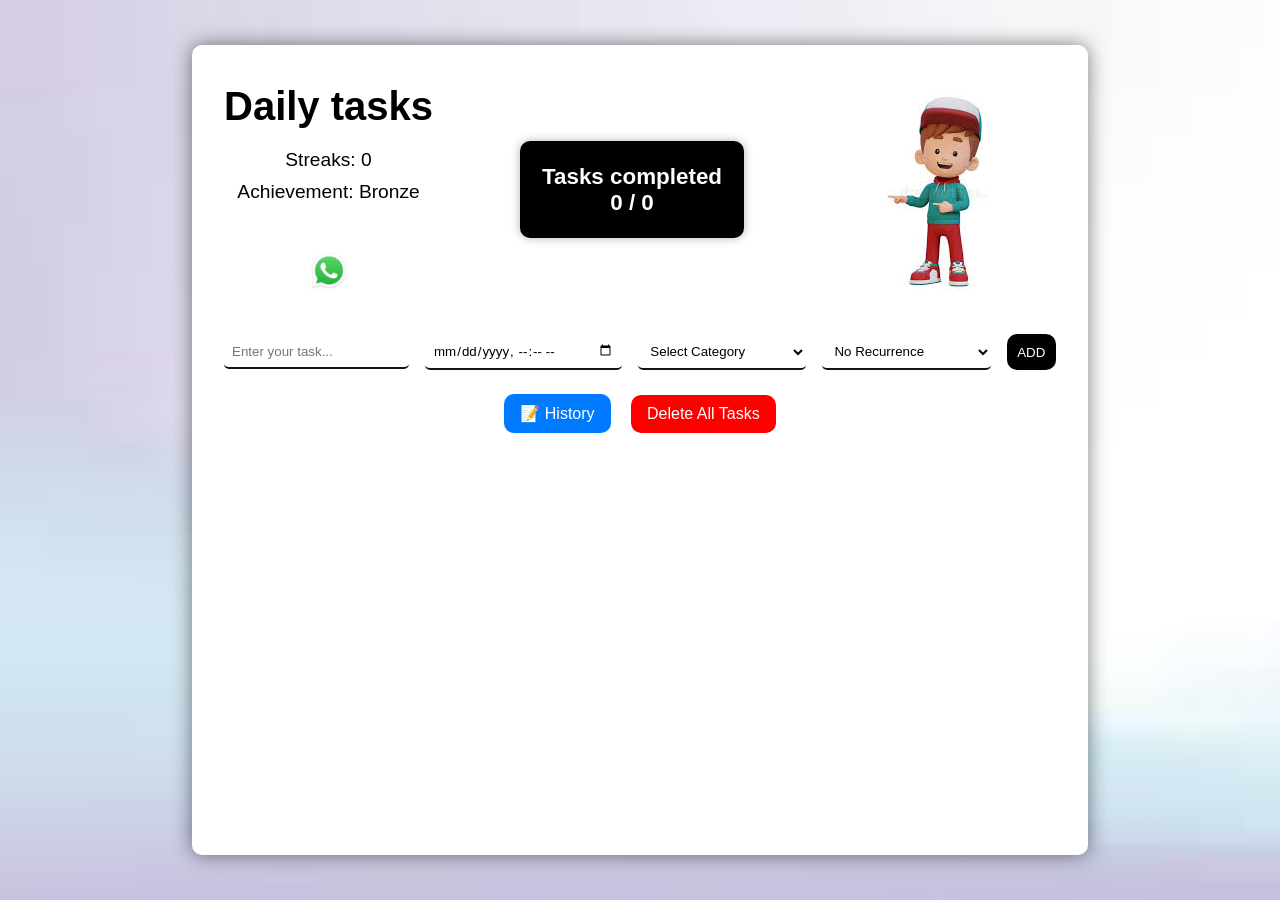
<file: index.html>
<!DOCTYPE html>
<html lang="en">
<head>
    <meta charset="UTF-8">
    <meta name="viewport" content="width=device-width, initial-scale=1.0">
    <title>Todo List</title>
    <link rel="stylesheet" href="home.css">  
    <script src="https://code.jquery.com/jquery-3.6.0.min.js"></script>
    <script src="app.js" defer></script>
</head>
<body>
    <div class="container-home">
        <div class="stats">
            <div class="details">
                <h1>Daily tasks</h1>
                <div class="streaks">Streaks: <span>0</span></div>
                <div class="streaks" id="achievement">Achievement: Bronze</div>
                <div class="share-buttons">
                    <a class="whatsapp" href="#"><img src="images/whatsapp.jfif" alt=""></a>
                </div>
            </div>
            <div class="stats-number">
                <div id="numbers">
                    <p id="task-head">Tasks completed</p>
                    <p id="task-stats">0 / 0</p>
                </div>
            </div>
            <img src="images/boy.jfif" alt="Profile Image">
        </div>

        <form id="inputs">
            <input type="text" id="input-task" placeholder="Enter your task...">
            <input type="datetime-local" id="input-time">
            <select name="category" id="category">
                <option value="" disabled selected>Select Category</option>
                <option value="personal">Personal</option>
                <option value="fitness">Fitness</option>
                <option value="hobby">Hobby</option>
                <option value="others">Others</option>
            </select>
            <select name="recurrence" id="recurrence">
                <option value="none" selected>No Recurrence</option>
                <option value="daily">Daily</option>
                <option value="weekly">Weekly</option>
                <option value="monthly">Monthly</option>
            </select>
            <button id="newtask" type="submit" aria-label="Add new task">ADD</button>
        </form>
        <button id="history">📝 History</button>
        <button id="delete-all" class="delete-btn">Delete All Tasks</button>
        <ul id="task-list"></ul>
      
       
    </div>

    <div id="custom-alert" class="popup">
        <div class="popup-content">
            <p id="alert-message">Don't forget to prioritize your well-being, add a fitness task!</p>
            <button id="alert-ok">Got it</button>
        </div>
    </div>

    <div id="history-popup" class="popup">
        <div class="popup-content">
            <h2>Completed Tasks History</h2>
            <ul id="history-list"></ul>
            <button id="history-ok">Close</button>
        </div>
    </div>
</body>
</html>
</file>
<file: home.css>
* {
    margin: 0;
    padding: 0;
    box-sizing: border-box;
    font-family: Arial, sans-serif;
}

body {
    background: url(images/todo.jfif);
    background-size: cover;
    background-repeat: no-repeat;
    height: 100vh;
    width: 100vw;
    color: black;
    display: flex;
    justify-content: center;
    align-items: center;
}

.container-home {
    width: 70%;
    height: 90%;
    background-color: white;
    padding: 2em;
    border-radius: 10px;
    box-shadow: 0 0 20px rgba(0, 0, 0, 0.5);
    text-align: center;
}

.stats {
    display: flex;
    justify-content: space-between;
    align-items: center;
    margin-bottom: 2em;
}

.details h1 {
    font-size: 2.5em;
    margin-bottom: 0.5em;
}

.streaks {
    font-size: 1.2em;
    margin-top: 0.5em;
}

#numbers {
    background-color: black;
    color: white;
    padding: 1em;
    border-radius: 10px;
    font-weight: bold;
    font-size: 1.4em;
    box-shadow: 0 0 10px rgba(0, 0, 0, 0.3);
}

form {
    display: flex;
    align-items: center;
    margin-bottom: 1.5em;
    gap: 1em;
}

form input, form select {
    padding: 0.6em;
    background-color: white;
    border: none;
    border-bottom: 2.4px solid rgb(19, 20, 20);
    border-radius: 5px;
    color: black;
    width: 200px;
}

.button, #delete-all, #history, .add-btn {
    padding: 0.6em 1em;
    border: none;
    border-radius: 10px;
    color: white;
    font-size: 1em;
    cursor: pointer;
    transition: all 0.3s ease;
    margin: 0 0.5em;
}

#newtask {
    background-color: black;
    padding: 0.8em;
    color: white;
    border-radius: 10px;
    border: none;
}

.button {
    background-color: rgb(14, 15, 17);
}

.button:hover {
    background-color: #131414;
}

.add-btn {
    background-color: black;
}

.add-btn:hover {
    background-color: #333;
}

#delete-all {
    background-color: rgb(255, 0, 0);
}

#delete-all:hover {
    background-color: #d40000;
}

#history {
    background-color: rgb(0, 123, 255);
}

#history:hover {
    background-color: #007bff;
}

#task-list {
    display: flex;
    flex-direction: column;
    gap: 1em;
    max-height: 25vh;
    overflow-y: auto;
}

.taskItem {
    display: flex;
    justify-content: space-between;
    align-items: center;
    padding: 1em;
    background-color: white;
    border-radius: 10px;
    box-shadow: 0px 7px 29px rgba(100, 100, 111, 0.2);
}

.modify img {
    height: 24px;
    width: 24px;
    margin-left: 0.5em;
    cursor: pointer;
}

.modify img:hover {
    transform: scale(1.2);
}

.whatsapp > img {
    height: 40px;
    width: 40px;
}

.share-buttons{
    margin-top: 3em;
}

.telegram > img {
    height: 35px;
    width: 35px;
    padding-bottom: 0.2em;
}


.popup-content>h2{
    margin: 1.5em;
}

#custom-alert{
    display: none;
    position: fixed;
    z-index: 2;
    left: 50%;
    top: 50%;
    transform: translate(-50%, -50%);
    width: 30%;
    height: 20%;
    background-color: white;
    border-radius: 10px;
    box-shadow: 0 0 20px rgba(0, 0, 0, 0.5);
    padding: 2em;
    text-align: center;
}

#history-popup{
    display: none;
    position: fixed;
    z-index: 2;
    left: 50%;
    top: 50%;
    transform: translate(-50%, -50%);
    width: 50%;
    height: 50%;
    background-color: white;
    border-radius: 10px;
    box-shadow: 0 0 20px rgba(0, 0, 0, 0.5);
    padding: 2em;
    text-align: center;
}

#history-list {
    list-style-type: none;
    padding: 0;
    margin: 0;
    height: 20vh;
    overflow: scroll;
}

#history-list>li{
    padding: 1em;
}

#history-ok ,#alert-ok{
    margin-top: 1em;
    padding: 0.6em 1em;
    background-color: rgb(14, 15, 17);
    color: white;
    border: none;
    border-radius: 10px;
    cursor: pointer;
    transition: background-color 0.3s ease;
}

#history-ok:hover {
    background-color: #333;
    transform: scale(1.2);
}

.popup {
    display: none;
    position: fixed;
    z-index: 1;
    left: 0;
    top: 0;
    width: 100%;
    height: 100%;
    overflow: scroll;
    background-color: rgba(0, 0, 0, 0.5);
}

::-webkit-scrollbar {
    width: 6px;
}

::-webkit-scrollbar-thumb {
    background-color: #000;
    border-radius: 10px;
}

.save-btn{
    padding: 0.6em 1em;
    border: none;
    border-radius: 10px;
    color: white;
    background-color: #000;
    margin: 0 2em;
    padding: 0.4em 1em;
    height: 5vh;
    width: 7vw;
    font-size: 1.2em;
}

.save-btn:hover{
    transform: scale(1.2);
}

#newtask:hover{
    transform: scale(1.2);
}
</file>
